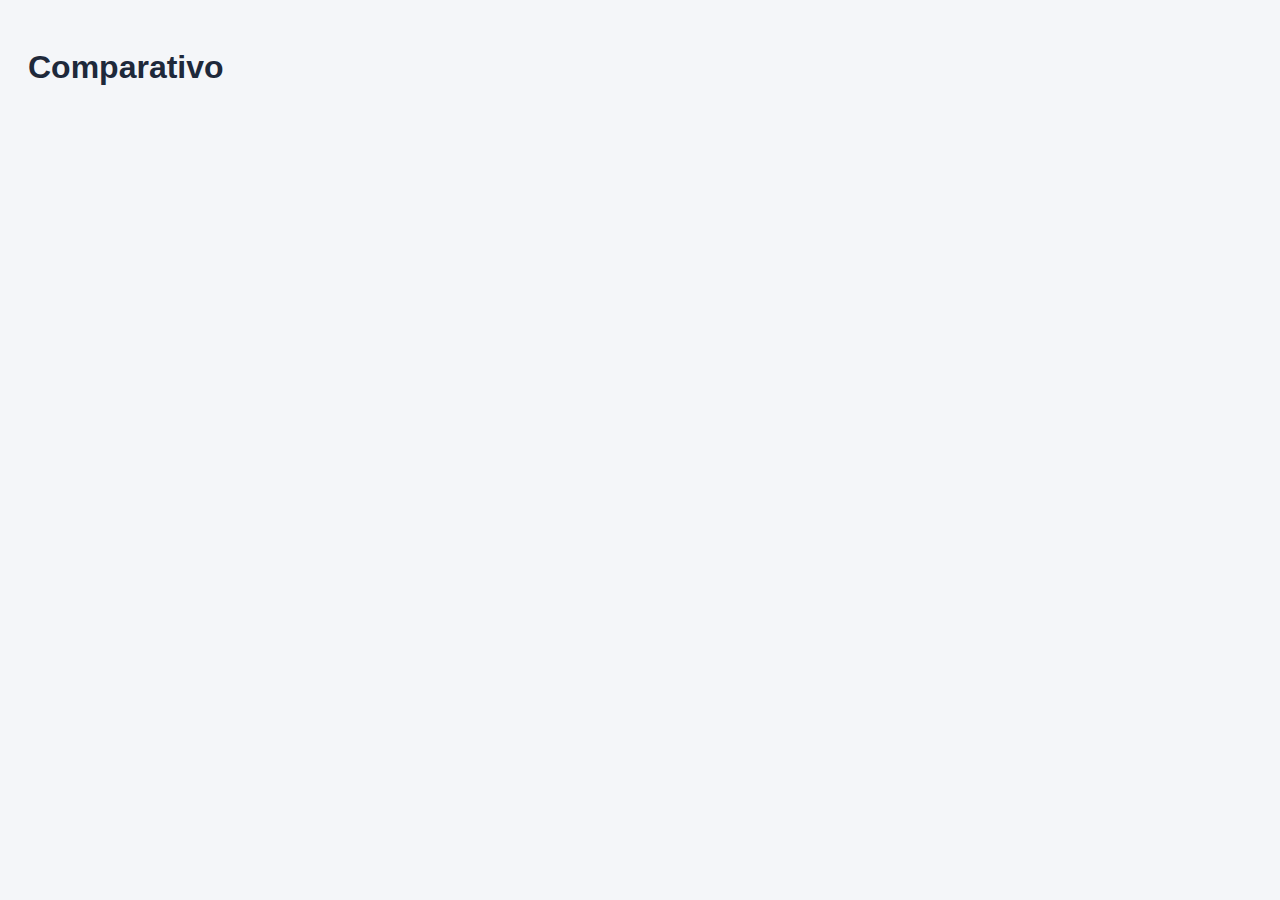
<file: frontend/comparativo.html>
<!DOCTYPE html>
<html lang="pt-br">
<head>
  <meta charset="UTF-8">
  <title>Comparativo - FleetFinance BI</title>
  <link rel="stylesheet" href="css/style.css">
</head>
<body>
  <h1>Comparativo</h1>
  <div id="app"></div>
  <script src="js/comparativo.js"></script>
</body>
</html>
</file>
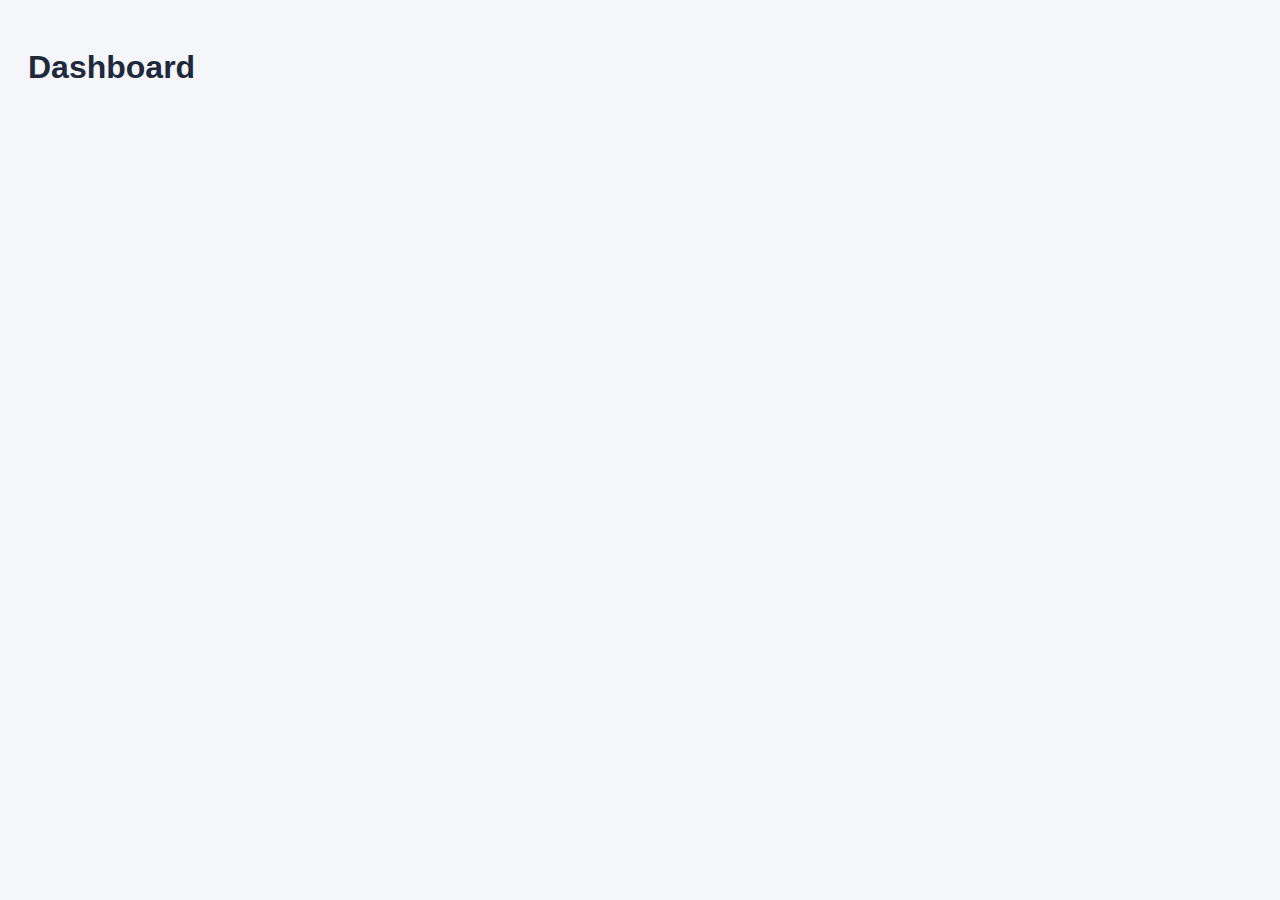
<file: frontend/dashboard.html>
<!DOCTYPE html>
<html lang="pt-br">
<head>
  <meta charset="UTF-8">
  <title>Dashboard - FleetFinance BI</title>
  <link rel="stylesheet" href="css/style.css">
</head>
<body>
  <h1>Dashboard</h1>
  <div id="app"></div>
  <script src="js/dashboard.js"></script>
</body>
</html>
</file>
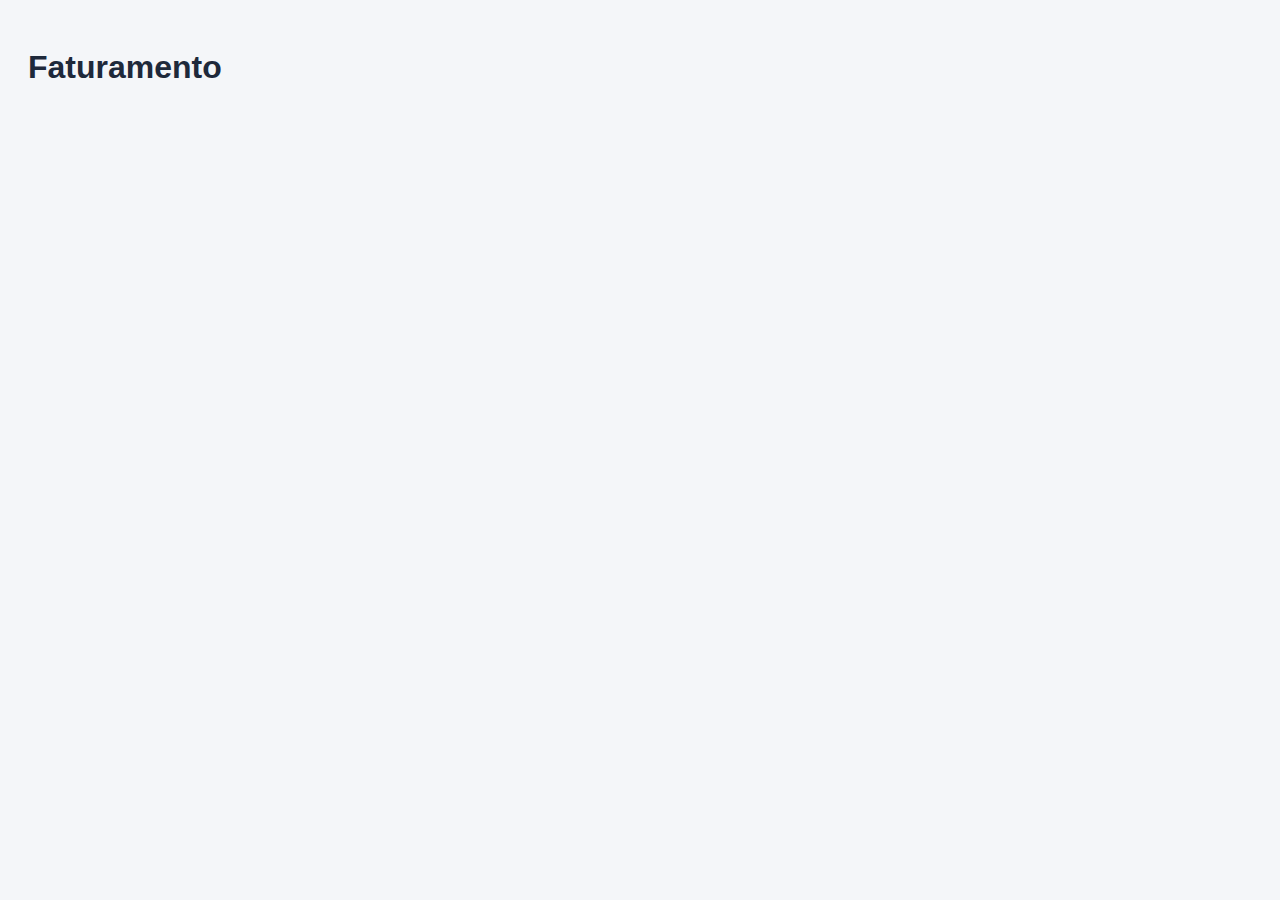
<file: frontend/faturamento.html>
<!DOCTYPE html>
<html lang="pt-br">
<head>
  <meta charset="UTF-8">
  <title>Faturamento - FleetFinance BI</title>
  <link rel="stylesheet" href="css/style.css">
</head>
<body>
  <h1>Faturamento</h1>
  <div id="app"></div>
  <script src="js/faturamento.js"></script>
</body>
</html>
</file>
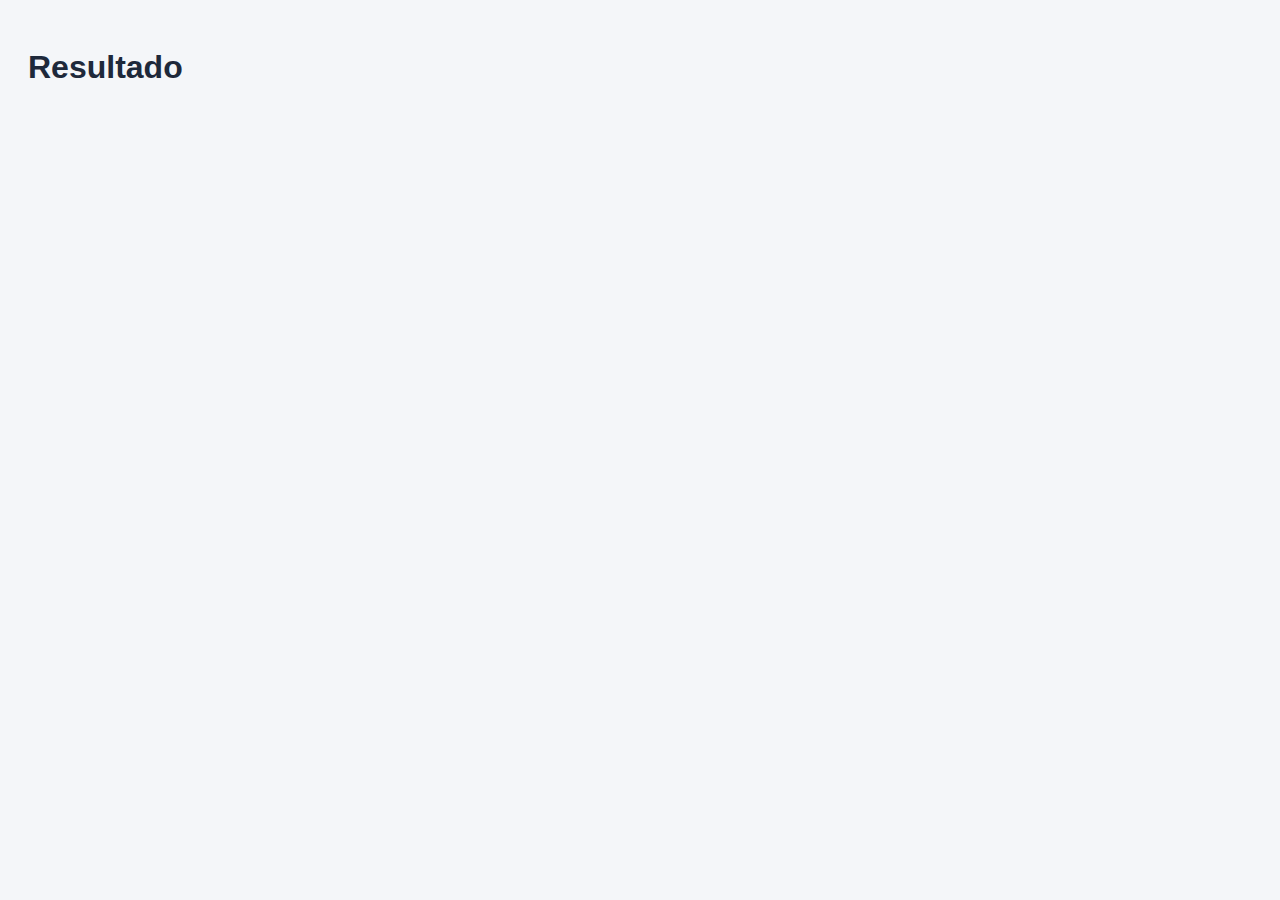
<file: frontend/resultado.html>
<!DOCTYPE html>
<html lang="pt-br">
<head>
  <meta charset="UTF-8">
  <title>Resultado - FleetFinance BI</title>
  <link rel="stylesheet" href="css/style.css">
</head>
<body>
  <h1>Resultado</h1>
  <div id="app"></div>
  <script src="js/resultado.js"></script>
</body>
</html>
</file>
<file: frontend/css/style.css>
body {
  font-family: Arial, sans-serif;
  background: #f4f6f9;
  padding: 20px;
}
h1 {
  color: #1e293b;
}
</file>
